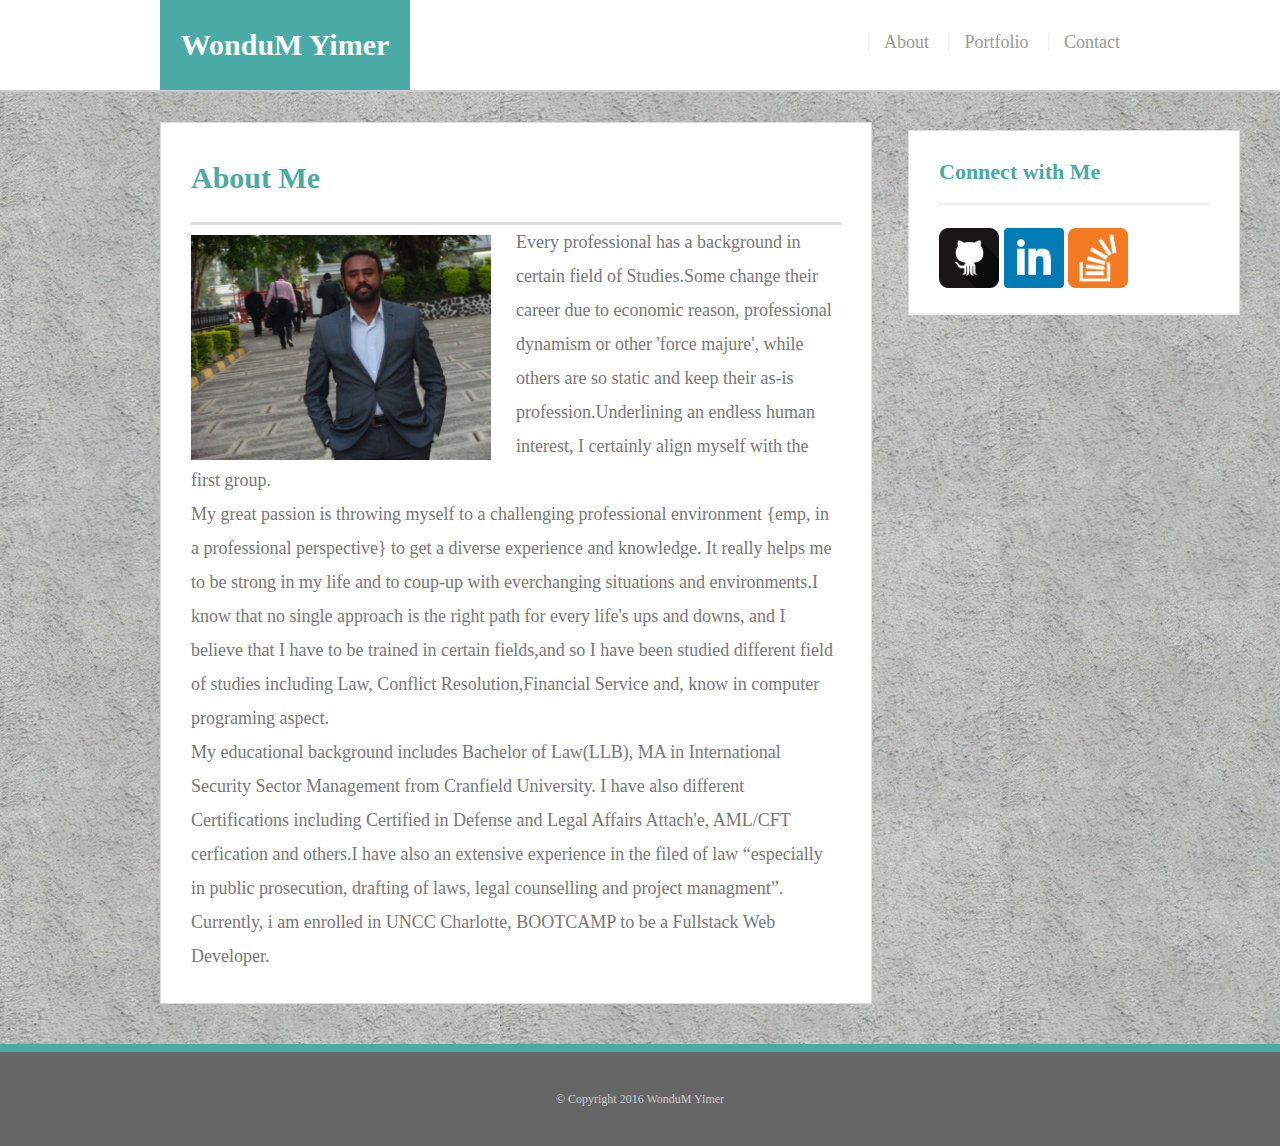
<file: index.html>
<!DOCTYPE html>
<html>
<head>
    <meta name="viewport" content="width=device-width, initial-scale=1.0">
    <title>About me</title>
    <link rel="stylesheet" type="text/css" href="assets/css/reset.css">
    <link rel="stylesheet" type="text/css" href="assets/css/style.css">
</head>
<body>
    <header id="masterhead">
        <div class="container">
            <a href="index.html" id="logo">WonduM Yimer</a>
            <nav>
                <a href="index.html">About</a>
                <a href="portfolio.html">Portfolio</a>
                <a href="contact.html">Contact</a>
            </nav>
        </div>  
    </header>
    <div id="main container" class="container">
        <section class="main-section">
            <h1>About Me </h1>
            <img src="assets/images/wondu.jpg" class="auth-image">
            <p> Every professional has a background in certain field of Studies.Some change their career due to economic reason, professional dynamism or other 'force majure', while others are so static and keep their as-is profession.Underlining an endless human interest, I certainly align myself with the first group.</p>
        
            <p> My great passion is throwing myself to a challenging professional environment {emp, in a professional perspective} to get a diverse experience and knowledge. It really helps me to be strong in my life and to coup-up with everchanging situations and environments.I know that no single approach is the right path for every life's ups and downs,
                and I believe that I have to be trained in certain fields,and so I have been studied different field of studies including Law, Conflict Resolution,Financial Service and, know in computer programing aspect.</p>

            <p> My educational background includes Bachelor of Law(LLB), MA in International Security Sector Management from Cranfield University. I have also different Certifications including Certified in Defense and Legal Affairs Attach'e, AML/CFT cerfication and others.I have also an extensive experience in the filed of law “especially in public prosecution,
                drafting of laws, legal counselling and project managment”. Currently, i am enrolled in UNCC Charlotte, BOOTCAMP to be a Fullstack Web Developer.</p> 

        </section>

        <section class="sidebar">
            <div id="connect">
                <h2>Connect with Me</h2>

                <a href="https://github.com/yealemiyelij"><img src="assets/images/github.png" class="social" alt="Github"></a>
                <a href="https://www.linkedin.com/in/wondu-mamo-95b84b17/"><img src="assets/images/linkedin.png" class="social" alt="Linkedin"></a>
                <a href="https://stackoverflow.com/users/8437113/wondu-m-yimer"><img src="assets/images/Stackoverflow.png" class="social" alt="Stake Overflow"></a>
            </div>
        </section>
    </div>

    <footer>
        <div class="mini-container">
            &copy Copyright 2016 WonduM Yimer
        </div/
    </footer>
</body>

</html>
</file>
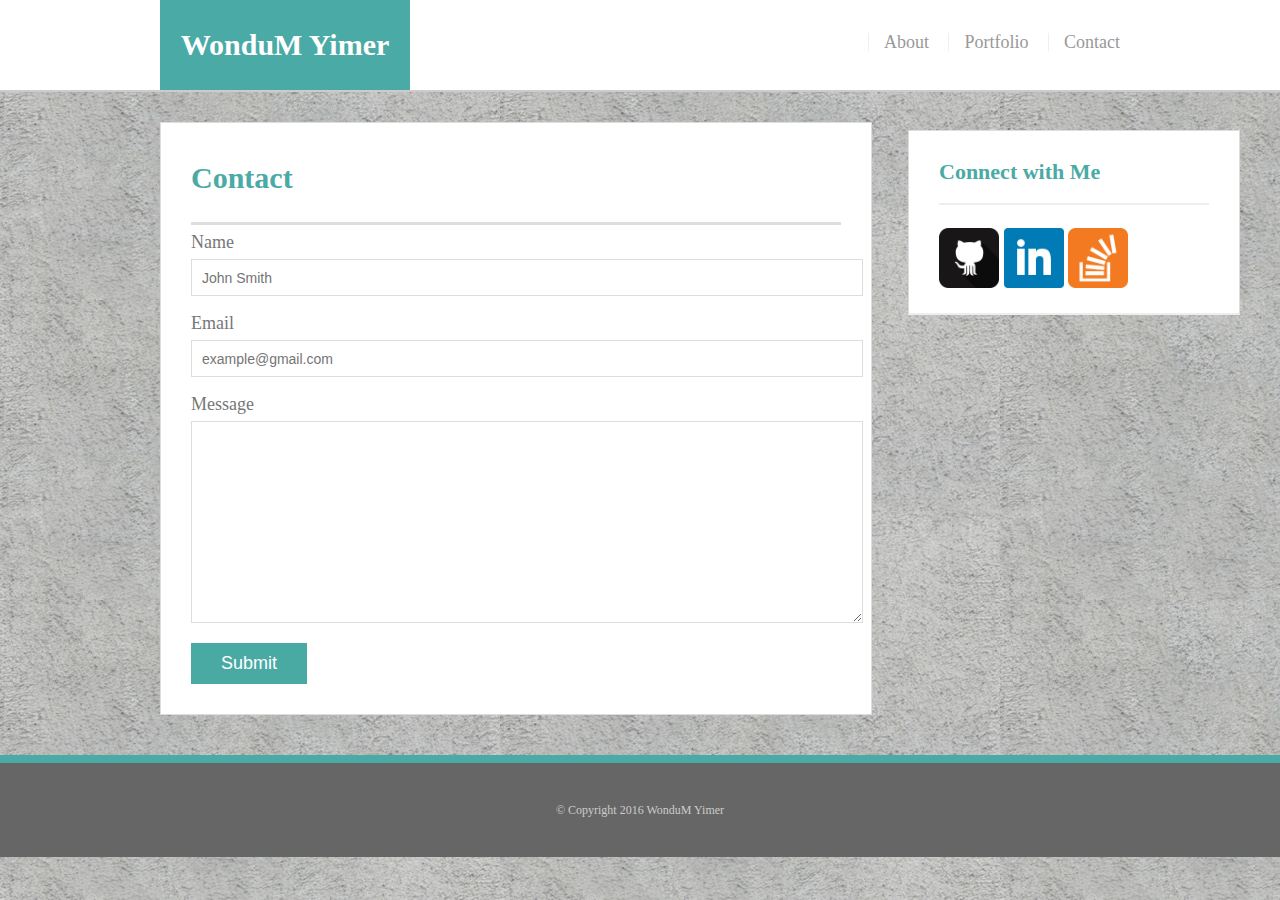
<file: contact.html>
<!DOCTYPE html>
<html>
<head>
    <meta name="viewport" content="width=device-width, initial-scale=1.0">
    <title>About me</title>
    <link rel="stylesheet" type="text/css" href="assets/css/reset.css">
    <link rel="stylesheet" type="text/css" href="assets/css/style.css">
</head>
<body>
    <header id="masterhead">
        <div class="container">
            <a href="index.html" id="logo">WonduM Yimer</a>
            <nav>
                <a href="index.html">About</a>
                <a href="portfolio.html">Portfolio</a>
                <a href="contact.html">Contact</a>
            </nav>
        </div>  
    </header>
    <div id="main container" class="container">
        <section class="main-section">
            <h1>Contact</h1>
            <form id="contact-form">
                <ul>
                    <li>
                        <label for="name">Name</label>
                        <input type="text" name="name" id="name" placeholder="John Smith" required="required">
                    </li>
                    <li>
                        <label for="email">Email</label>
                        <input type="email" name="email" id="email" placeholder="example@gmail.com" required="required">
                    </li>
                    <li>
                        <labe for="message">Message</labe>
                        <textarea id="message" name="message" required="required"></textarea>
                    </li>
                    
                </ul>
                <input type="submit" name="Submit">
            </form>
        </section>

        <section class="sidebar">
            <div id="connect">
                <h2>Connect with Me</h2>

                <a href="https://github.com/yealemiyelij"><img src="assets/images/github.png" class="social" alt="Github"></a>
                <a href="https://www.linkedin.com/in/wondu-mamo-95b84b17/"><img src="assets/images/linkedin.png" class="social" alt="Linkedin"></a>
                <a href="https://stackoverflow.com/users/8437113/wondu-m-yimer"><img src="assets/images/Stackoverflow.png" class="social" alt="Stake Overflow"></a>
            </div>
        </section>
    </div>

    <footer>
        <div class="container">
            &copy Copyright 2016 WonduM Yimer
        </div/
    </footer>
</body>

</html>
</file>
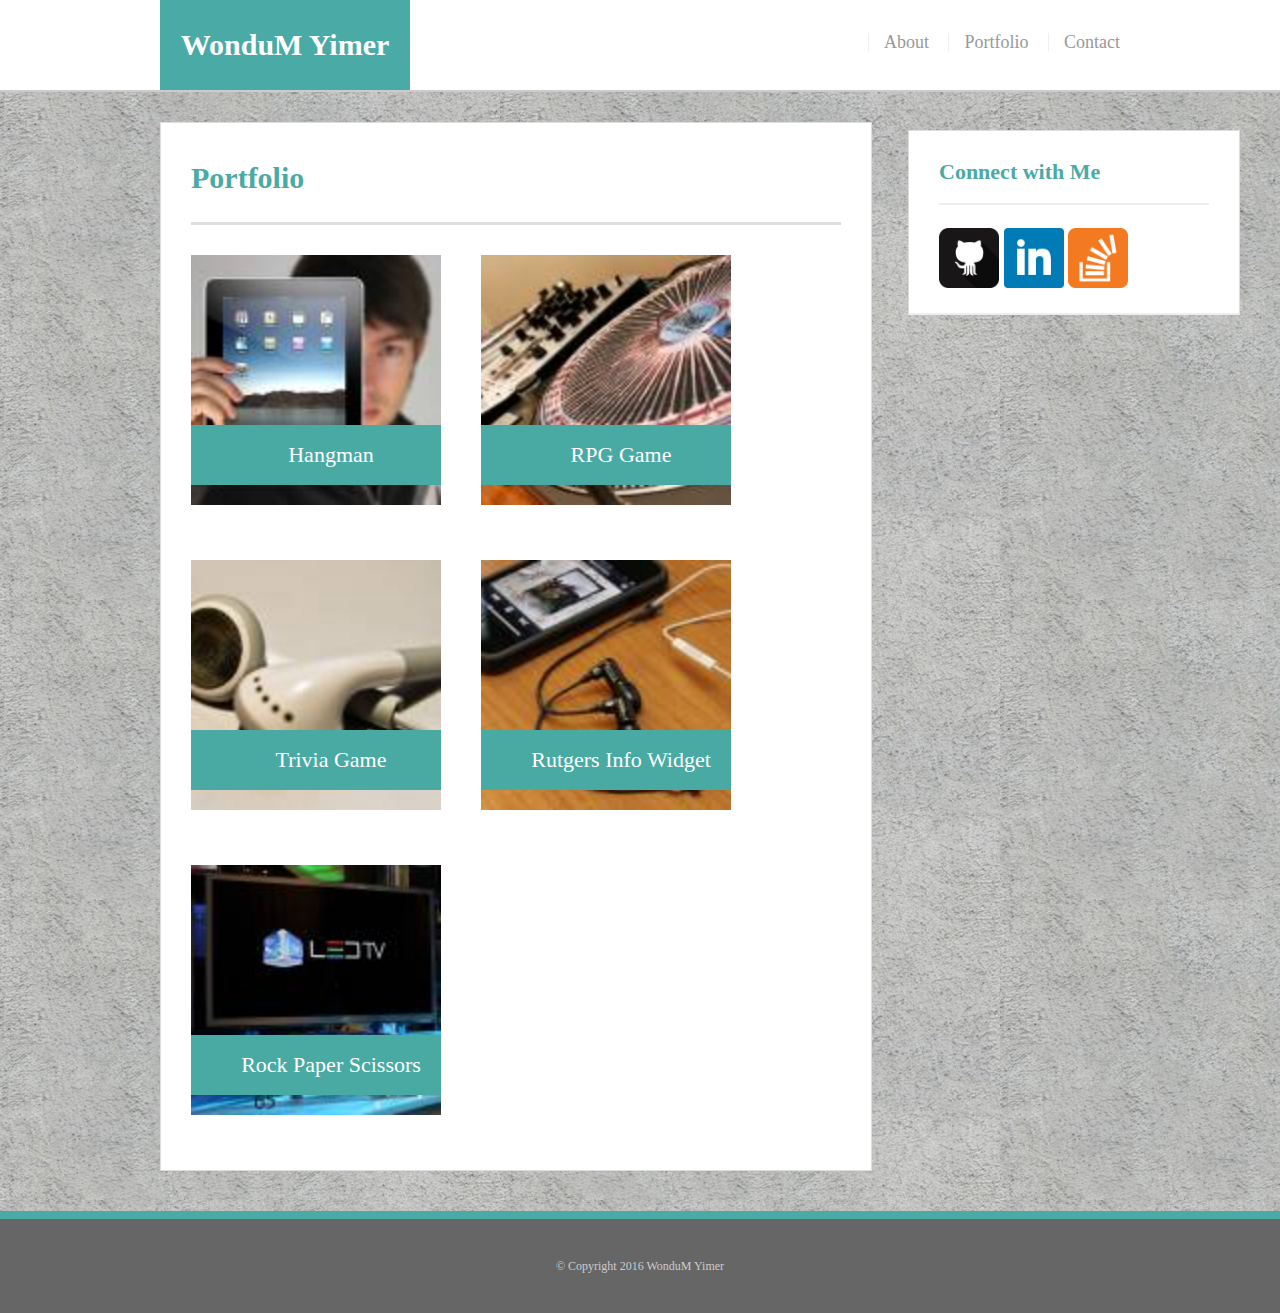
<file: portfolio.html>
<!DOCTYPE html>
<html>
<head>
    <meta name="viewport" content="width=device-width, initial-scale=1.0">
    <title>About me</title>
    <link rel="stylesheet" type="text/css" href="assets/css/reset.css">
    <link rel="stylesheet" type="text/css" href="assets/css/style.css">
</head>
<body>
    <header id="masterhead">
        <div class="container">
            <a href="index.html" id="logo">WonduM Yimer</a>
            <nav>
                <a href="index.html">About</a>
                <a href="portfolio.html">Portfolio</a>
                <a href="contact.html">Contact</a>
            </nav>
        </div>  
    </header>
    <div id="main container" class="container">
        <section class="main-section">
            <h1>Portfolio </h1>

            <div class="basics">
                <img src="assets/images/Hangman.jpeg" class="auth-image" alt="Hangman">
                <h3>Hangman</h3>
            </div>
            
            <div class="basics">
                <img src="assets/images/RPG Game.jpeg" class="auth-image" alt="RPG Game">
                <h3>RPG Game</h3>
            </div>

            <div class="basics">
                <img src="assets/images/TriviaGame.jpeg" class="auth-image" alt="Trivia Game">
                <h3> Trivia Game</h3>
            </div>

            <div class="basics">
                <img src="assets/images/Rutgersinfo.jpeg" class="auth-image" alt="Rutgers Info Widget">
                <h3>Rutgers Info Widget</h3>
            </div>

            <div class="basics">
                <img src="assets/images/Rockpaper.jpeg" class="auth-image" alt="Rock Paper Scissors">
                <h3>Rock Paper Scissors</h3>
            </div>

        </section>

        <section class="sidebar">
            <div id="connect">
                <h2>Connect with Me</h2>

                <a href="https://github.com/yealemiyelij"><img src="assets/images/github.png" class="social" alt="Github"></a>
                <a href="https://www.linkedin.com/in/wondu-mamo-95b84b17/"><img src="assets/images/linkedin.png" class="social" alt="Linkedin"></a>
                <a href="https://stackoverflow.com/users/8437113/wondu-m-yimer"><img src="assets/images/Stackoverflow.png" class="social" alt="Stake Overflow"></a>
            </div>
        </section>
    </div>

    <footer>
        <div class="container">
            &copy Copyright 2016 WonduM Yimer
        </div/
    </footer>
</body>

</html>
</file>
<file: assets/css/style.css>
* {
    body-sizing:border-box;
    }
body {
    background: url('../images/concrete-textures.jpg');
    font-size: 18px;
    line-height: 34px;
    /*font-family: "arial", "Helvetica Neue", Helvetica, sans-serif;*/
    color: #777;
    }
.container {
    width: 100%;
    max-width: 960px;
    margin: 0 auto;
    clear: both;
    }

    h1,h2,h3,p,{
        margin-bottom: 20px;
    }

    p:last-child {
        margin-bottom: 0px;
    }

    h1,h2,h3 {
        font-family: 'Georgia', 'Times New Roman', Times, serif;
        font-weight: 700;
        color:#4aaaa5;
        }
    h1 {
        font-size: 30px;
        line-height: 49px;
        border-bottom: 3px solid #ddd;
        padding-bottom: 20px;
    }

    h2, h3 {
        font-size:22px;
    }

    /*header*/
    #masterhead {
        background:#fff;
        margin:0 0 30px;
        z-index: 99;
        color:#fff;
        overflow: auto;
        border-bottom:2px solid #ccc;
        /*position: fixed;*/
        width:100%;
        }
    
    #logo {
        width: 250px;
        height: 90px;
        background: #4aaaa5;
        float: left;
        font-family: 'Georgia',Times, Times New Roman, serif;
        text-align: center;
        line-height: 90px;
        color: #fff;
        font-weight: 700;
        font-size: 30px;
        text-decoration: none;
        }
    nav {
        float: right;
        margin-top: 25px;
        }
    nav a {
        color:#999;
        text-decoration: none;
        margin-left: 15px;
        display: inline-block;
        border-left: 1px solid #efefef;
        padding-left:15px;
        line-height: 18px;
        }
    na a:frist-child {
        border-left: 0 none;
        }
    /*main*/
    #main-container {
        padding-top: 130px;
       
        }
    .main-section {
        background: #fff;
        padding:30px;
        margin:0 0 40px 0;
        width:100%;
        max-width: 650px;
        float: left;
        border: 1px solid #ddd;
    }
    .auth-image{
        width:300px;
        height:auto;
        margin-top: 10px;
        float: left;
        margin-right: 25px;
    }
    
    
    /*sidebar*/
    .sidebar {
        position: absolute;
        top:180px;
        margin-top:-50px;
        right:40px;
        background: #fff;
        padding:30px;
        width:100%;
        max-width:270px;
        float: right;
        border: 1px solid #ddd;
        margin-bottom: 20px;
    }


    h3,.sidebar,h2 {
        border-bottom: 2px solid #eee;
        padding-bottom: 20px;
        margin-bottom: 15px;
        line-height: 22px;
    }
    .social {
        width: 60px;
        height: 60px;
        margin-top: 8px;
        margin-right: 5px;
        }
    .social:last-child {
        margin-right:0px;
    }

    /*footer*/
    footer {
        background: #666;
        color: #fff;
        padding: 30px 0;
        clear: both;
        border-top: 8px solid #4aaaa5;
        color: #ccc;
        font-size:12px;
        text-align:center;
    }

    /*portfolio*/
    .basics {
        width:250px;
        overflow: auto;
        position: relative;
        float: left;
        margin: 20px 0 25px;
     }

     .basics:nth-child(even) {
         margin-right: 40px
     }

     .basics img {
         width: 100%;
         border: 0 none;
         opacity:0 none;
     }

     .basics h3 {
         border-bottom: 0;
         background: #49AAA4;
         color:#fff;
         text-align: center;
         position: absolute;
         bottom: 20px;
         padding: 15px;
         width:100%;
         line-height:30px;
         margin-bottom:0;
         font-weight:300;
     }

     /*contact*/
     #contact-form ul{
         margin-bottom: 20px;
     }

     #contact-form li{
         margin-bottom: 10px;
     }

     label,
     input[type=text],
     input[type=email],
     textarea {
         display: block;
         width:100%;
     }

     input[type=text],
     input[type=email],
     textarea {
         height: 35px;
         border:1px solid #ddd;
         padding: 0 10px;
         font-size:14px;
     }

     textarea {
         height: 200px;
     }
     input[type=submit]{
         background: #49AAA4;
         border: 0 none;
         color: #fff;
         font-size: 18px;
         padding: 10px 30px;
         cursor: pointer;
     }
/*MEDIA QUERIES*/


@media screen and (max-width:980px){
    .container {
        margin-left: 5px;
        overflow: left;   
    }
    #logo {
        width:35%;
        font-size: 25px;
        margin-left: 10px;
    }
    nav {
        float: left;
        margin-left: 50px;

    }

    nav a {
        width:20%;
       
    }
    .main-section{
        margin-left: 10px;
        width: 50%;
        padding:30px;
        margin-top:0;
        }
    .auth-image{
        width:50%;
        height:auto;
        margin-top: 10px;
        float: left;
        margin-right: 15px;
    }
    h1,h2,h3 {
        line-height: 0px;
        font-weight: 500;
        font-size: 25px;
        text-align:center;
    }
    h2 {
        padding-left: 4px;
        line-height: 20px;
        
    }
    P {
        font-size: 14px;
    }
    /*.sidebar {
        width:30%;
        padding-right: 0px;
        padding-left: 0;
        padding-top:2px;
            
    }
    */
    .social {
        width: 45px;
        height: 45px;
        margin-top: 0;
        padding-left: 10px;
        }
 
    .basics {
        width:100%;
     }

     .basics h3 {
        
        bottom: 20px;
        padding: 0;
        width:100%;
        line-height:50px;
        }  
    footer {
        font-size:24px;
        text-align:center;
    }
}

@media screen and (max-width:768px){
    .container {
        margin-left: 5px;
        overflow: left;   
    }
    #logo {
        width:35%;
        font-size: 25px;
        margin-left: 10px;
    }
    nav {
        float: left;
        margin-left: 50px;
    }

    nav a {
        width:20%;
    }
    .main-section{
        margin-left: 15px;
        margin-right: 15px;
        width: 85%;
        padding:30px;
        margin-top:0;
        }
    .auth-image{
        width:50%;
        height:auto;
        margin-top: 10px;
        float: left;
        margin-right: 15px;
    }
    h1,h2, {
        line-height: 0px;
        font-weight: 500;
        font-size: 25px;
        text-align:center;
    }
    h2 {
        text-align:left;
    }
    h3 {
        line-height: 0px;
        font-weight: 500;
        font-size: 25px;
        text-align:left;
    }
    
    P {
        font-size: 16px;
    }

/*
    .sidebar {
        width:85%;
        max-width:670px;
        min-width:500px;
        margin-left: 15px;
        margin-right: 15px;
        padding-left: 15%;
        position: relative;
        margin-bottom: 200px;
        margin-top: 50px;
        float: left;
        padding-bottom: 20px;      
     }
     */
    .social {
       padding-left: 5px;
        }

    .basics {
        width:100%;
     }

     .basics h3 {
        bottom: 20px;
        padding: 0;
        width:100%;
        line-height:50px;
        }  
    footer {
        font-size:24px;
        text-align:center;
        padding-bottom: 10px;
        margin-bottom: 0;               
    }

    .basics {
        width:45%;
     }

     .basics h3 {
        
        bottom:10px;
        padding: 0;
        width:100%;
        line-height:30px;
        }  
    }



@media screen and (max-width:640px){
    #masterhead {
        position: static;
        margin-bottom: 20px;
    }
    .container {
        width: 100%;
        margin-left: 0px;
          
    }
    #logo {
        width:100%;
        margin-left: 0px;
    }
    nav {
        float: left;
        margin-left: 175px;

    }

    nav a {
        width:20%;
       
    }
    .main-section{
        margin-left: 15px;
        margin-right: 15px;
        width: 85%;
        padding:30px;
        margin-top:0;
        }
    .auth-image{
        width:50%;
        height:auto;
        margin-top: 10px;
        float: left;
        margin-right: 15px;
    }
    h1,h2, {
        line-height: 0px;
        font-weight: 500;
        font-size: 25px;
        text-align:center;
    }
    h2 {
        text-align:left;
    }
    h3 {
        line-height: 0px;
        font-weight: 500;
        font-size: 25px;
        text-align:left;
    }
    
    P {
        font-size: 16px;
    }

   

    .social {
       /* width: 45px;
        height: 45px;
        margin-top: 0;*/
        padding-left: 4px;
        }

    .basics {
        width:100%;
     }

     .basics h3 {
        bottom: 20px;
        padding: 0;
        width:100%;
        line-height:50px;
        }  
    footer {
        font-size:24px;
        text-align:center;
        padding-bottom: 10px;
        margin-bottom: 0;               
    }
}
</file>
